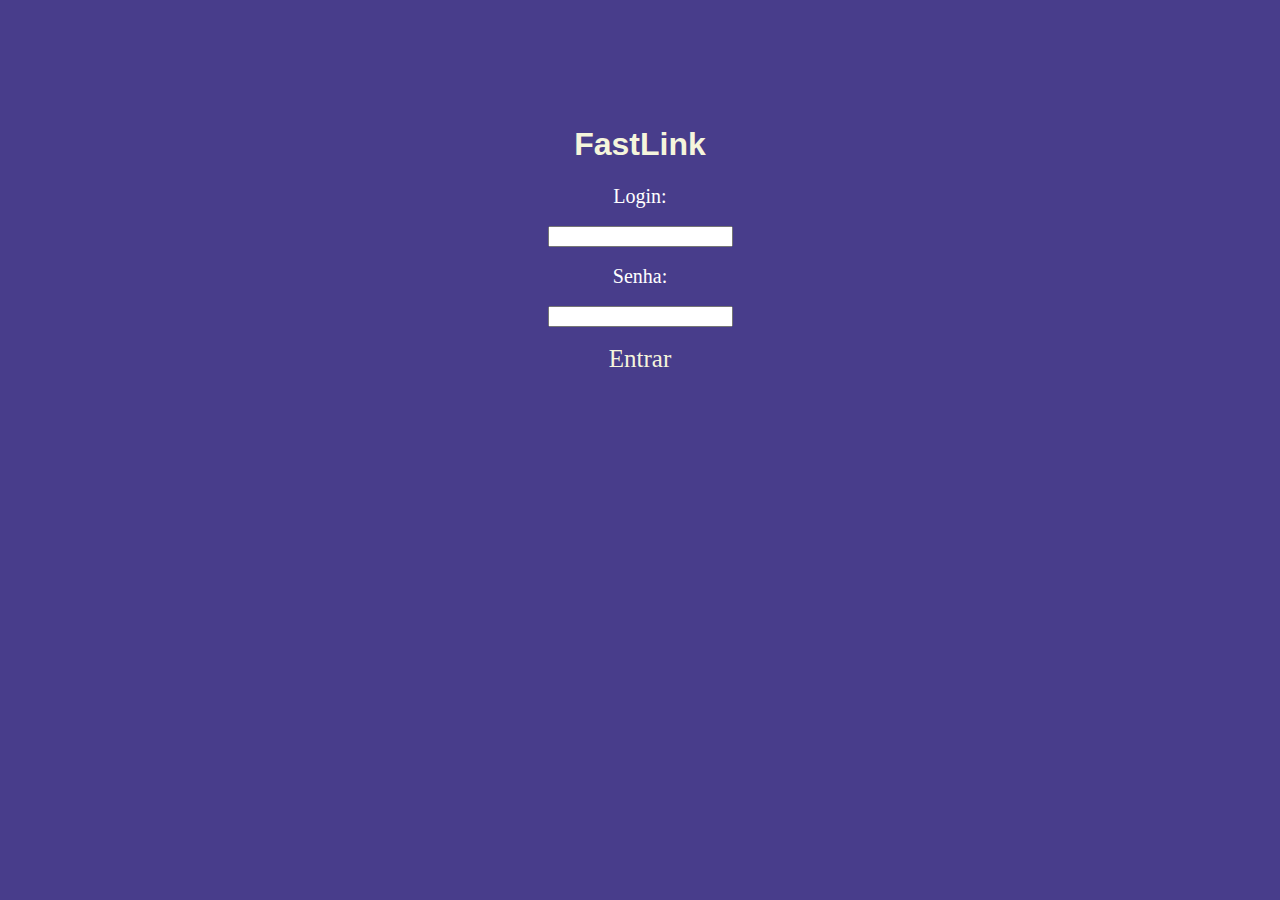
<file: NovoLink/index.html>
<!DOCTYPE html>
<html lang="en">
<head>
    <link rel="stylesheet" href="style.css">
    <meta charset="UTF-8">
    <meta http-equiv="X-UA-Compatible" content="IE=edge">
    <meta name="viewport" content="width=device-width, initial-scale=1.0">
    <title>FastLink</title>
</head>
<body>
    <center>
    <div class="container">
    <h1 class="titulo">FastLink</h1>
    <form class="formulario">
        <label>Login: </label>
        <br>
        <br>
        <input type="text">
        <br>
        <br>
        <label>Senha: </label>
        <br>
        <br>
        <input type="password">
        <br>
        <br>
    </form>
    </div>
    <div class="castro">
        <a href="index2.html">Entrar</a>
    </div>
</center>
</body>
</html>
</file>
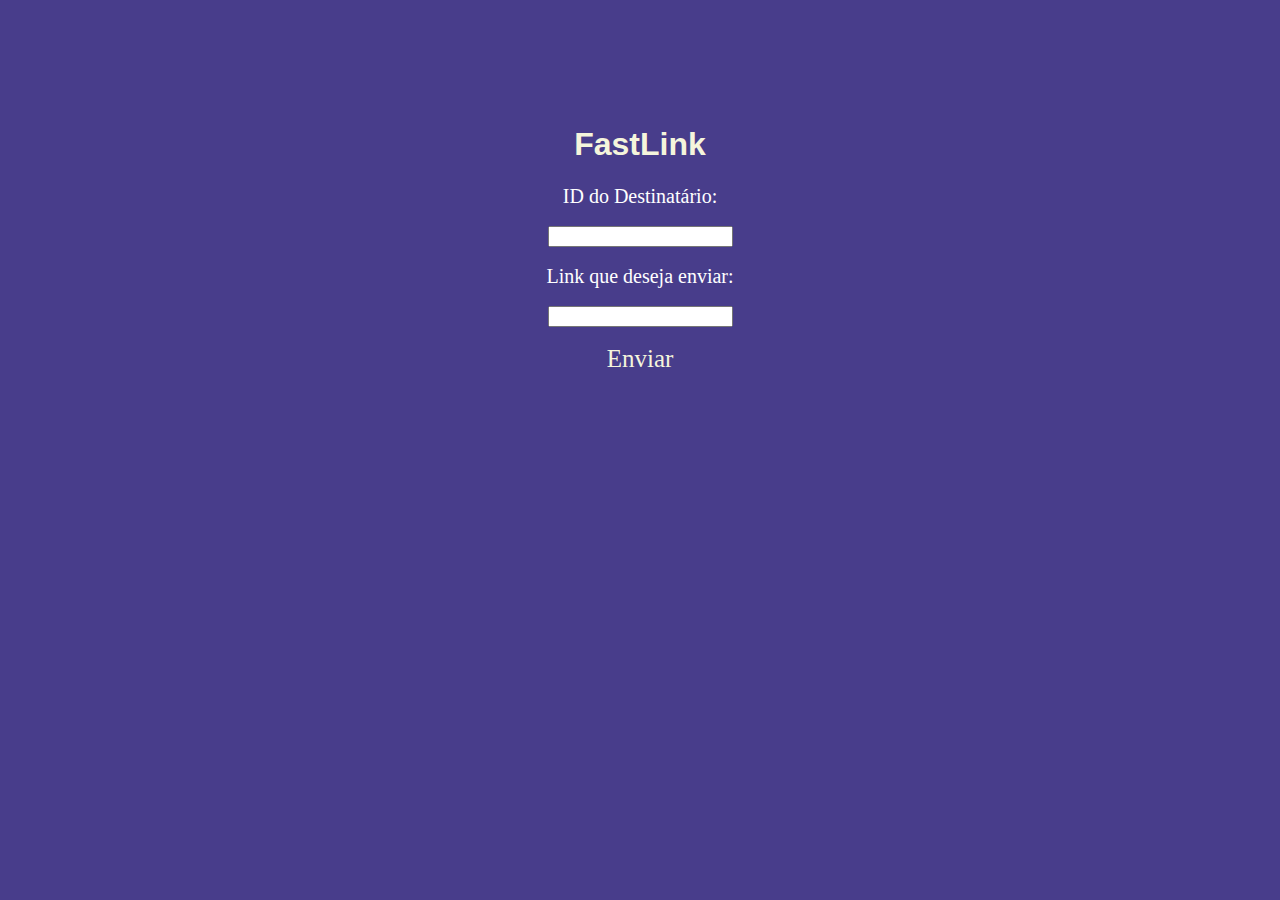
<file: NovoLink/index2.html>
<!DOCTYPE html>
<html lang="en">
<head>
    <meta charset="UTF-8">
    <meta http-equiv="X-UA-Compatible" content="IE=edge">
    <meta name="viewport" content="width=device-width, initial-scale=1.0">
    <title>FastLink</title>
    <link rel="stylesheet" href="style.css">
</head>
<body>
    <center>
        <div class="container">
        <h1 class="titulo">FastLink</h1>
        <form class="formulario">
            <label> ID do Destinatário: </label>
            <br>
            <br>
            <input type="text">
            <br>
            <br>
            <label>Link que deseja enviar: </label>
            <br>
            <br>
            <input type="text">
            <br>
            <br>
        </form>
        <div class="castro">
            <a href="index.html">Enviar</a>
        </div>
        </center>
</body>
</html>
</file>
<file: NovoLink/style.css>
body{
    background-color: #483D8B;
    
}
.titulo{
    color: beige;
    font-family: 'Fjalla One', sans-serif;
}

.container{
    align-items: center;
    margin-top: 10%;
}
label{
    font-size: 20px;
    color: white;
}


a{
    text-decoration: none;
    color: beige;
    font-size: 25px;
}
</file>
